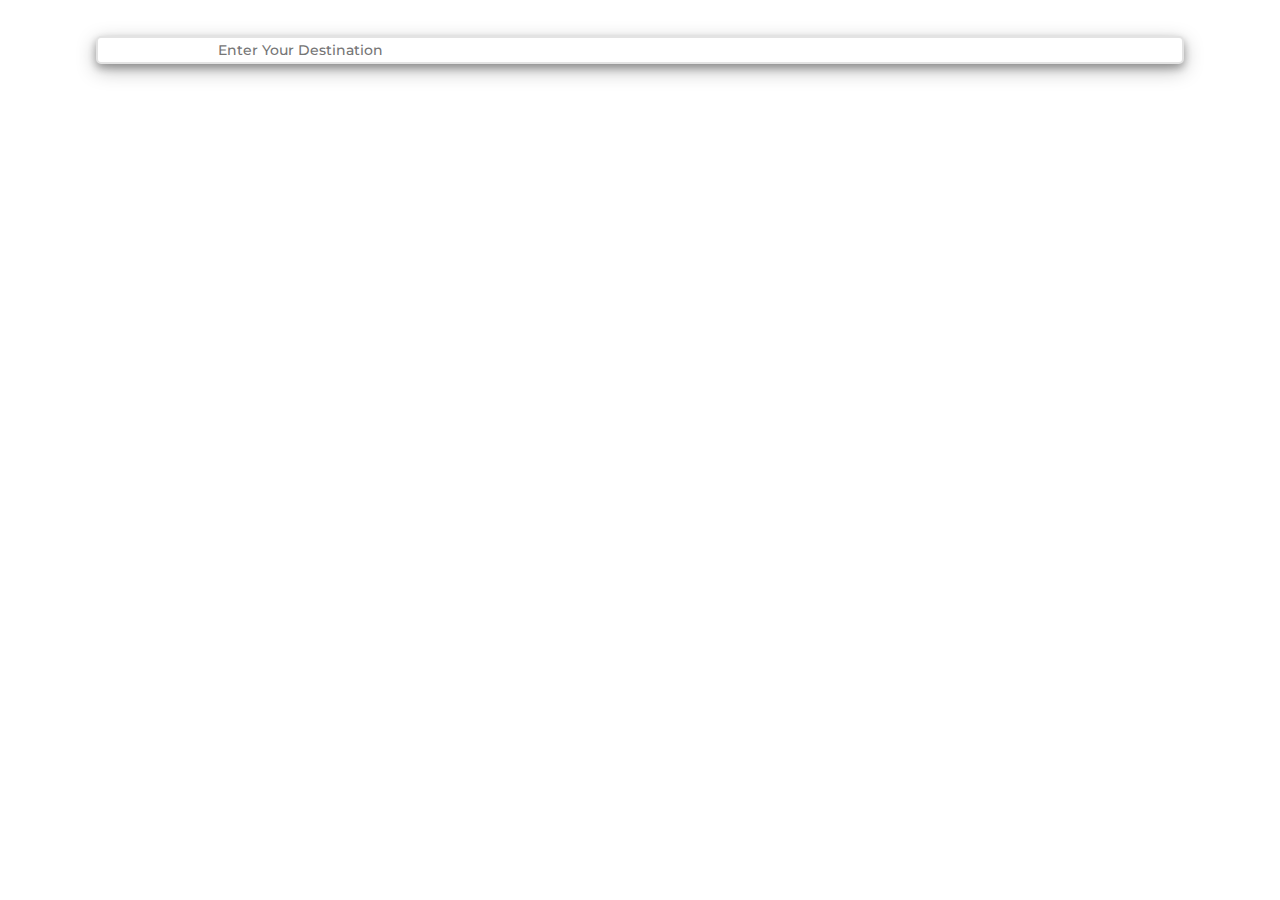
<file: edited.html>
<!DOCTYPE html>
<html lang="en">
<head>
    <meta charset="UTF-8">
    <meta name="viewport" content="width=device-width, initial-scale=1.0">
    <title>Get Parked Web App</title>
    <script src="js/angular.min.js"></script>
    <link rel="stylesheet" href="https://maxcdn.bootstrapcdn.com/bootstrap/4.4.1/css/bootstrap.min.css">
    <script src="https://ajax.googleapis.com/ajax/libs/jquery/3.4.1/jquery.min.js"></script>
    <script src="https://cdnjs.cloudflare.com/ajax/libs/popper.js/1.16.0/umd/popper.min.js"></script>
    <script src="https://maxcdn.bootstrapcdn.com/bootstrap/4.4.1/js/bootstrap.min.js"></script>
    <link rel="stylesheet" href="https://use.fontawesome.com/releases/v5.8.2/css/all.css" integrity="sha384-oS3vJWv+0UjzBfQzYUhtDYW+Pj2yciDJxpsK1OYPAYjqT085Qq/1cq5FLXAZQ7Ay" crossorigin="anonymous">
    <link href="https://fonts.googleapis.com/css?family=Permanent+Marker|Roboto:400,500&display=swap" rel="stylesheet">
    <link href="https://fonts.googleapis.com/css?family=Montserrat:300,400,500,600,700&display=swap" rel="stylesheet">
    <script src="js/webApp.js"></script>
    <link rel="stylesheet" href="css/webApp.css">
    <style>
        .qb-map-wrap{
            width:-webkit-fill-available;
            overflow:hidden;
        }
    </style>
</head>
<body ng-app="qbApp" ng-controller="qbCtrl">
    <div class="qb-header">
        <div class="qb-header-content-wrap">
            <div class="qb-header-content qbCardShadow">
                <i class="fa fa-bars qb-navbar-icon" ng-click="qbSideNavOpenFun()"></i>
                <input type="text" placeholder="Enter Your Destination" class="qb-header-search-bar">
            </div>
        </div>
    </div>
    <div class="qb-side-nav-modal">
        <div class="qb-side-nav-wrap">
            <div class="qb-side-nav">

            </div>
        </div>
        <div class="qb-side-nav-bg" ng-click="qbSideNavCloseFun()">
            <div class="qb-close-btn">
                <i class="fa fa-times" ng-click="qbSideNavCloseFun()"></i>
            </div>
        </div>
    </div>



    <!--Start-->
    <div class="qb-map-wrap">
        <iframe class="qb-map-wrap" src="https://www.google.com/maps/embed?pb=!1m14!1m12!1m3!1d3213.0670562078108!2d81.32628078622938!3d21.216710180344595!2m3!1f0!2f0!3f0!3m2!1i1024!2i768!4f13.1!5e0!3m2!1sen!2sin!4v1585400549737!5m2!1sen!2sin" width="600" height="450" frameborder="0" style="border:0;" allowfullscreen="" aria-hidden="false" tabindex="0"></iframe>
    </div>
    <!--End-->


</body>
</html>
</file>
<file: css/webApp.css>
.qbCardShadow {
  -webkit-box-shadow: 0 4px 8px 0 rgba(0, 0, 0, 0.3), 0 6px 20px 0 rgba(0, 0, 0, 0.28);
          box-shadow: 0 4px 8px 0 rgba(0, 0, 0, 0.3), 0 6px 20px 0 rgba(0, 0, 0, 0.28);
}

.qb-header {
  position: absolute;
  z-index: 5;
  text-align: center;
  width: 100%;
  top: 4%;
  left: 0%;
  height: auto;
}

.qb-header .qb-header-content-wrap {
  width: 100%;
}

.qb-header .qb-header-content-wrap .qb-header-content {
  display: inline-block;
  text-align: center;
  width: 85%;
  background-color: white;
  border-radius: 5px;
  border: 2px solid #e3e3e3;
}

.qb-header .qb-header-content-wrap .qb-header-content .qb-navbar-icon {
  padding: 10px 10px;
}

.qb-header .qb-header-content-wrap .qb-header-content .qb-header-search-bar {
  border: unset;
  width: 80%;
  font-size: 14px;
  font-weight: 500;
  font-family: 'Montserrat';
}

.qb-header .qb-header-content-wrap .qb-header-content .qb-header-search-bar:focus {
  outline: none;
}

.qb-side-nav-modal {
  position: absolute;
  top: 0px;
  left: 0px;
  display: block;
  overflow: hidden;
  height: 100%;
  width: 0%;
  z-index: 10;
  background-color: rgba(0, 0, 0, 0);
}

.qb-side-nav-modal .qb-side-nav-wrap {
  background-color: #fff;
  width: 0%;
  height: 100%;
  float: left;
}

.qb-side-nav-modal .qb-side-nav-wrap .qb-side-nav {
  position: relative;
  height: 100%;
  display: block;
  visibility: hidden;
  background-color: #fff;
}

.qb-side-nav-modal .qb-side-nav-wrap .qb-side-nav .qb-side-nav-logo {
  position: relative;
  text-align: center;
  display: block;
  font-size: 23px;
  padding: 15px 15%;
  font-weight: 600;
  color: #00D103;
}

.qb-side-nav-modal .qb-side-nav-wrap .qb-side-nav .qb-user-details {
  font-family: "Mukta";
  border-top: 2px solid #69F46B;
  border-bottom: 2px solid #69F46B;
  padding: 15px 0px;
}

.qb-side-nav-modal .qb-side-nav-wrap .qb-side-nav .qb-user-details .qb-user-img-wrap {
  text-align: center;
}

.qb-side-nav-modal .qb-side-nav-wrap .qb-side-nav .qb-user-details .qb-user-img-wrap .qb-user-img-cover {
  display: inline-block;
  height: 120px;
  width: 120px;
  overflow: hidden;
  border: 3.5px solid #494848;
  border-radius: 50%;
  -webkit-box-sizing: border-box;
          box-sizing: border-box;
}

.qb-side-nav-modal .qb-side-nav-wrap .qb-side-nav .qb-user-details .qb-user-img-wrap .qb-user-img-cover .qb-user-img {
  margin: -15px -20px;
}

.qb-side-nav-modal .qb-side-nav-wrap .qb-side-nav .qb-user-details .qb-user-info-wrap .qb-user-info {
  padding-top: 5px;
  text-align: center;
  color: #353232;
}

.qb-side-nav-modal .qb-side-nav-wrap .qb-side-nav .qb-user-details .qb-user-info-wrap .qb-user-info .qb-user-name {
  font-size: 20px;
  font-weight: 550;
}

.qb-side-nav-modal .qb-side-nav-wrap .qb-side-nav .qb-user-details .qb-user-info-wrap .qb-user-info .qb-user-email {
  font-size: 15px;
  font-weight: 500;
}

.qb-side-nav-modal .qb-side-nav-wrap .qb-side-nav .qb-side-menu-wrap {
  background-color: #fff;
  font-family: 'Mukta';
}

.qb-side-nav-modal .qb-side-nav-wrap .qb-side-nav .qb-side-menu-wrap .qb-side-menu {
  padding-top: 15px;
}

.qb-side-nav-modal .qb-side-nav-wrap .qb-side-nav .qb-side-menu-wrap .qb-side-menu .qb-side-menu-item {
  font-size: 16px;
  color: #353232;
  padding: 15px 20px;
}

.qb-side-nav-modal .qb-side-nav-wrap .qb-side-nav .qb-side-menu-wrap .qb-side-menu .qb-side-menu-item .qb-side-menu-item-icon {
  display: inline-block;
  padding-left: 15px;
  padding-right: 20px;
  width: 50px;
}

.qb-side-nav-modal .qb-side-nav-wrap .qb-side-nav .qb-side-menu-wrap .qb-side-menu .qb-side-menu-item .qb-side-menu-item-name {
  padding-left: 10px;
  font-weight: 500;
}

.qb-side-nav-modal .qb-side-nav-wrap .qb-side-nav .qb-sign-out-wrap {
  padding: 10px;
  text-align: center;
}

.qb-side-nav-modal .qb-side-nav-wrap .qb-side-nav .qb-sign-out-wrap .qb-sign-out-text {
  font-size: 15px;
  text-align: center;
  font-family: "Roboto";
  font-weight: 500;
  color: #353232;
  padding-bottom: 10px;
}

.qb-side-nav-modal .qb-side-nav-wrap .qb-side-nav .qb-sign-out-wrap .qb-sign-out-btn {
  display: inline-block;
  padding: 5px 20px;
  font-size: 15px;
  border-radius: 3px;
  color: #fff;
  background-color: #06A763;
}

.qb-side-nav-modal .qb-side-nav-bg {
  width: 100%;
  height: 100%;
  float: left;
}

.qb-side-nav-modal .qb-side-nav-bg .qb-close-btn {
  position: absolute;
  top: 0px;
  right: 0px;
  display: inline-block;
  opacity: 0;
  padding: 12px 20px;
  font-size: 22px;
}

.qb-side-nav-modal-show {
  -webkit-animation-name: qb-side-nav-modal-show;
          animation-name: qb-side-nav-modal-show;
  -webkit-animation-duration: 0.5s;
          animation-duration: 0.5s;
  -webkit-animation-fill-mode: forwards;
          animation-fill-mode: forwards;
}

.qb-side-nav-modal-show .qb-side-nav-wrap {
  -webkit-animation-name: qb-side-nav-wrap-show;
          animation-name: qb-side-nav-wrap-show;
  -webkit-animation-duration: 0.5s;
          animation-duration: 0.5s;
  -webkit-animation-fill-mode: forwards;
          animation-fill-mode: forwards;
}

.qb-side-nav-modal-show .qb-side-nav-wrap .qb-side-nav {
  -webkit-animation-name: qb-side-nav-show;
          animation-name: qb-side-nav-show;
  -webkit-animation-duration: 0.5s;
          animation-duration: 0.5s;
  -webkit-animation-delay: 0.5s;
          animation-delay: 0.5s;
  -webkit-animation-fill-mode: forwards;
          animation-fill-mode: forwards;
}

.qb-side-nav-modal-show .qb-side-nav-bg {
  width: 20%;
}

.qb-side-nav-modal-show .qb-side-nav-bg .qb-close-btn {
  -webkit-animation-name: qb-close-btn-show;
          animation-name: qb-close-btn-show;
  -webkit-animation-duration: 0.5s;
          animation-duration: 0.5s;
  -webkit-animation-fill-mode: forwards;
          animation-fill-mode: forwards;
}

.qb-side-nav-modal-hide {
  -webkit-animation-name: qb-side-nav-modal-hide;
          animation-name: qb-side-nav-modal-hide;
  -webkit-animation-duration: 0.5s;
          animation-duration: 0.5s;
  -webkit-animation-fill-mode: forwards;
          animation-fill-mode: forwards;
}

.qb-side-nav-modal-hide .qb-side-nav-wrap {
  -webkit-animation-name: qb-side-nav-wrap-hide;
          animation-name: qb-side-nav-wrap-hide;
  -webkit-animation-duration: 0.5s;
          animation-duration: 0.5s;
  -webkit-animation-fill-mode: forwards;
          animation-fill-mode: forwards;
}

.qb-side-nav-modal-hide .qb-side-nav-wrap .qb-side-nav {
  visibility: hidden;
}

.qb-side-nav-modal-hide .qb-side-nav-bg {
  width: 0%;
}

.qb-side-nav-modal-hide .qb-side-nav-bg .qb-close-btn {
  -webkit-animation-name: qb-close-btn-hide;
          animation-name: qb-close-btn-hide;
  -webkit-animation-duration: 0.5s;
          animation-duration: 0.5s;
  -webkit-animation-fill-mode: forwards;
          animation-fill-mode: forwards;
}

.qb-map-wrap {
  width: -webkit-fill-available;
  overflow: hidden;
}
/*# sourceMappingURL=webApp.css.map */
</file>
